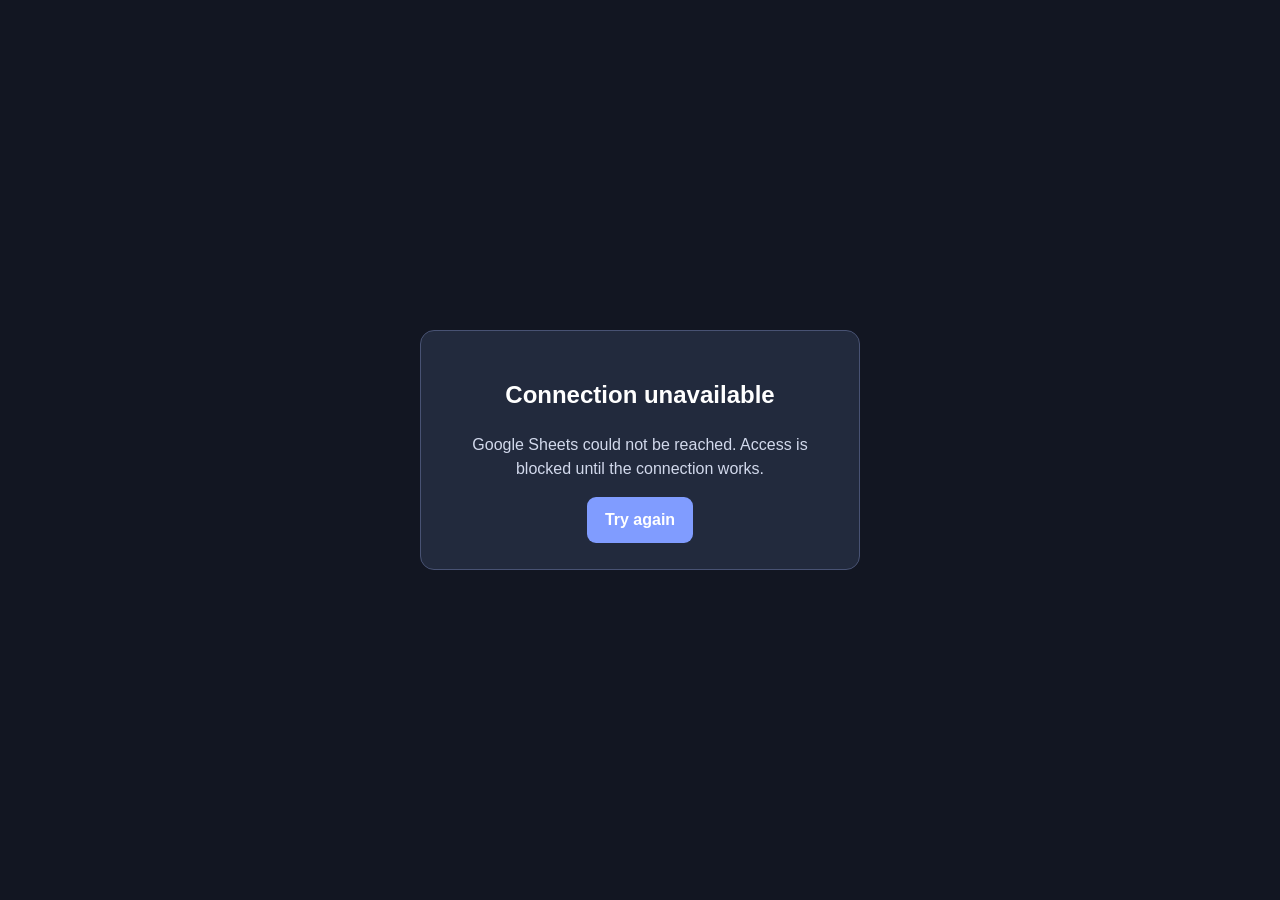
<file: index.html>
<!doctype html>
<html lang="en">
<head>
<meta charset="utf-8">
<meta name="viewport"
      content="width=device-width,initial-scale=1">
<title>Club Inventory — Login</title>
<link rel="stylesheet" href="styles.css">
<script src="app.js?v=full-image-repair-9" defer></script>

<style id="clubGateCSS">
html:not(.clubReady) body > :not(#clubGate) {
    display: none !important;
}

#clubGate {
    position: fixed;
    inset: 0;
    z-index: 99999;
    display: flex;
    align-items: center;
    justify-content: center;
    padding: 20px;
    background: #121622;
    color: white;
    font: 16px/1.5 Arial, sans-serif;
}

#clubGate section {
    width: 100%;
    max-width: 440px;
    padding: 26px;
    background: #222a3d;
    border: 1px solid #485273;
    border-radius: 14px;
    text-align: center;
}

#gateMessage {
    color: #d2d9ec;
}

#gateRetry {
    padding: 11px 18px;
    border: 0;
    border-radius: 9px;
    cursor: pointer;
}

#gateRetry[hidden],
html.clubReady #clubGate {
    display: none !important;
}
</style>

<script id="clubGateWatchdog">
window.addEventListener('load', function () {
    setTimeout(function () {
        const title = document.getElementById('gateTitle');
        const message = document.getElementById('gateMessage');

        if (title && message &&
            title.textContent.includes('Checking')) {
            title.textContent = 'Connection unavailable';
            message.textContent =
                'Could not start the website connection. ' +
                'Check app.js and refresh.';
        }
    }, 15000);
});
</script>

</head>
<body data-club-page="login">
<div id="clubGate" role="status" aria-live="polite">
    <section>
        <h2 id="gateTitle">Checking connection…</h2>
        <p id="gateMessage">Contacting Google Sheets.</p>
        <button id="gateRetry" type="button" hidden>
            Try again
        </button>
    </section>
</div>

<header>
    <div class="brand">📦 Club Inventory</div>
    <button class="secondary" onclick="toggleTheme()">
        🌗 Theme
    </button>
</header>

<main>
    <section class="panel login">
        <h1>Welcome back</h1>
        <p class="muted">Enter your email address.</p>

        <form onsubmit="clubLogin(event)">
            <label for="email">Email address</label>
            <input
                id="email"
                type="email"
                autocomplete="email"
                placeholder="you@example.com"
                required
            >
            <p id="loginMessage" role="alert"></p>
            <button type="submit">Continue</button>
        </form>
    </section>
</main>
</body>
</html>
</file>
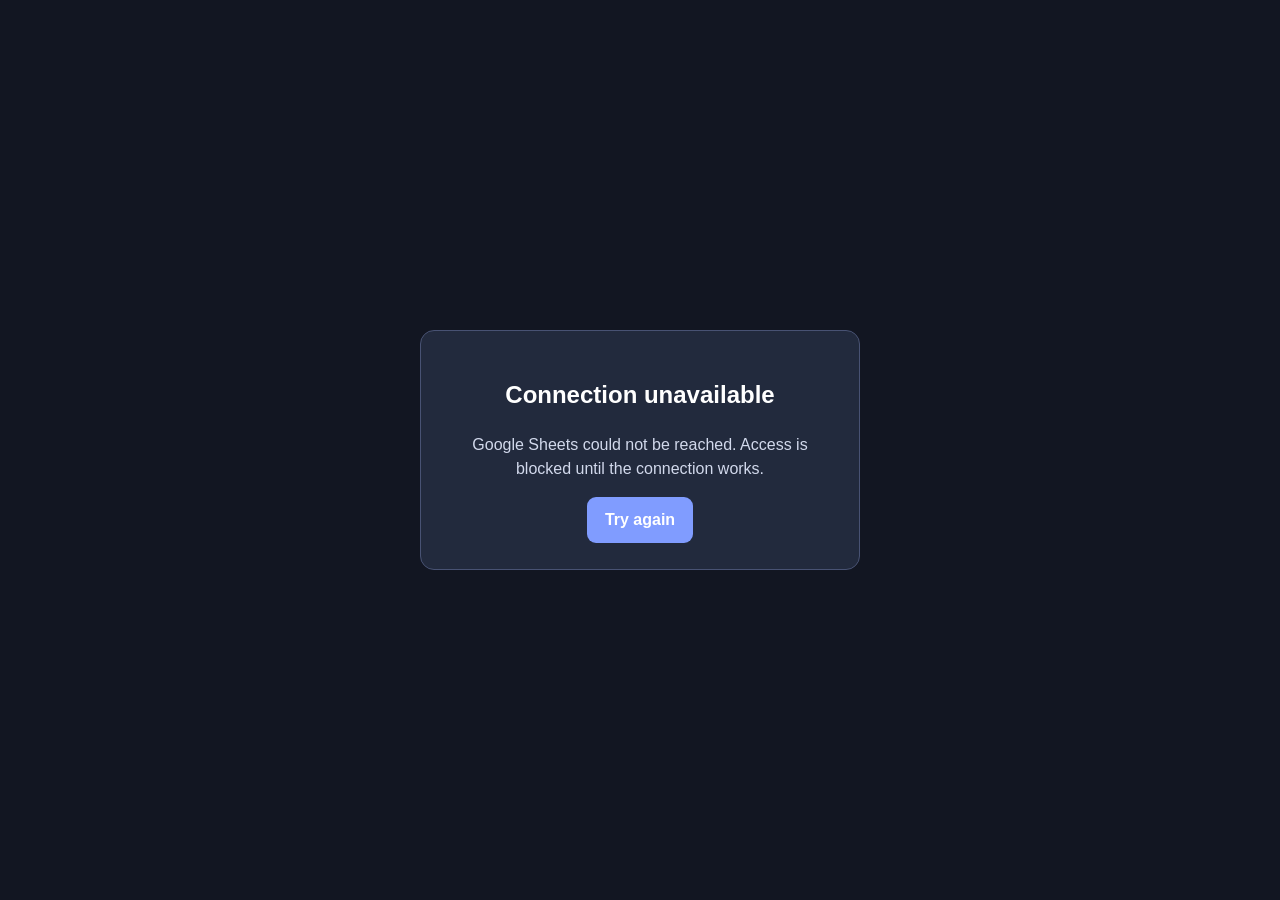
<file: add-product.html>
<!doctype html><html lang="en"><head><meta charset="utf-8"><meta name="viewport" content="width=device-width,initial-scale=1"><title>Add Product — Club Inventory</title><link rel="stylesheet" href="styles.css"><script src="app.js?v=full-image-repair-9" defer></script>



<style id="clubGateCSS">
html:not(.clubReady) body > :not(#clubGate) {
    display: none !important;
}

#clubGate {
    position: fixed;
    inset: 0;
    z-index: 99999;
    display: flex;
    align-items: center;
    justify-content: center;
    padding: 20px;
    background: #121622;
    color: white;
    font: 16px/1.5 Arial, sans-serif;
}

#clubGate section {
    width: 100%;
    max-width: 440px;
    padding: 26px;
    background: #222a3d;
    border: 1px solid #485273;
    border-radius: 14px;
    text-align: center;
}

#gateMessage {
    color: #d2d9ec;
}

#gateRetry {
    padding: 11px 18px;
    border: 0;
    border-radius: 9px;
    cursor: pointer;
}

#gateRetry[hidden],
html.clubReady #clubGate {
    display: none !important;
}
</style>

<script id="clubGateWatchdog">
window.addEventListener('load', function () {
    setTimeout(function () {
        const title = document.getElementById('gateTitle');
        const message = document.getElementById('gateMessage');

        if (title && message &&
            title.textContent.includes('Checking')) {
            title.textContent = 'Connection unavailable';
            message.textContent =
                'Could not start the website connection. ' +
                'Check app.js and refresh.';
        }
    }, 15000);
});
</script>

</head><body data-club-page="editor">
<div id="clubGate" role="status" aria-live="polite">
    <section>
        <h2 id="gateTitle">Checking connection…</h2>
        <p id="gateMessage">Contacting Google Sheets.</p>
        <button id="gateRetry" type="button" hidden>
            Try again
        </button>
    </section>
</div>



<header><div class="brand">📦 Club Inventory</div><button class="secondary" onclick="toggleTheme()">🌗 Theme</button></header><main><section class="panel form-panel"><h1>Add product</h1><p class="muted">Only name, quantity and image are required.</p><form onsubmit="submitProduct(event,false)"><label for="name">Product name *</label><input id="name" required maxlength="150"><label for="quantity">Quantity *</label><input id="quantity" type="number" min="0" step="1" value="1" required><label for="image">Product image *</label><input id="image" type="file" accept="image/png,image/jpeg,image/webp" required><label for="category">Category (optional)</label><input id="category"><label for="owner">Owner (optional)</label><input id="owner"><label for="notes">Notes (optional)</label><textarea id="notes"></textarea><p id="status" class="status" role="alert"></p><div class="button-row"><button type="submit">Save product</button><a href="editor.html" class="button secondary">Cancel</a></div></form></section></main></body></html>
</file>
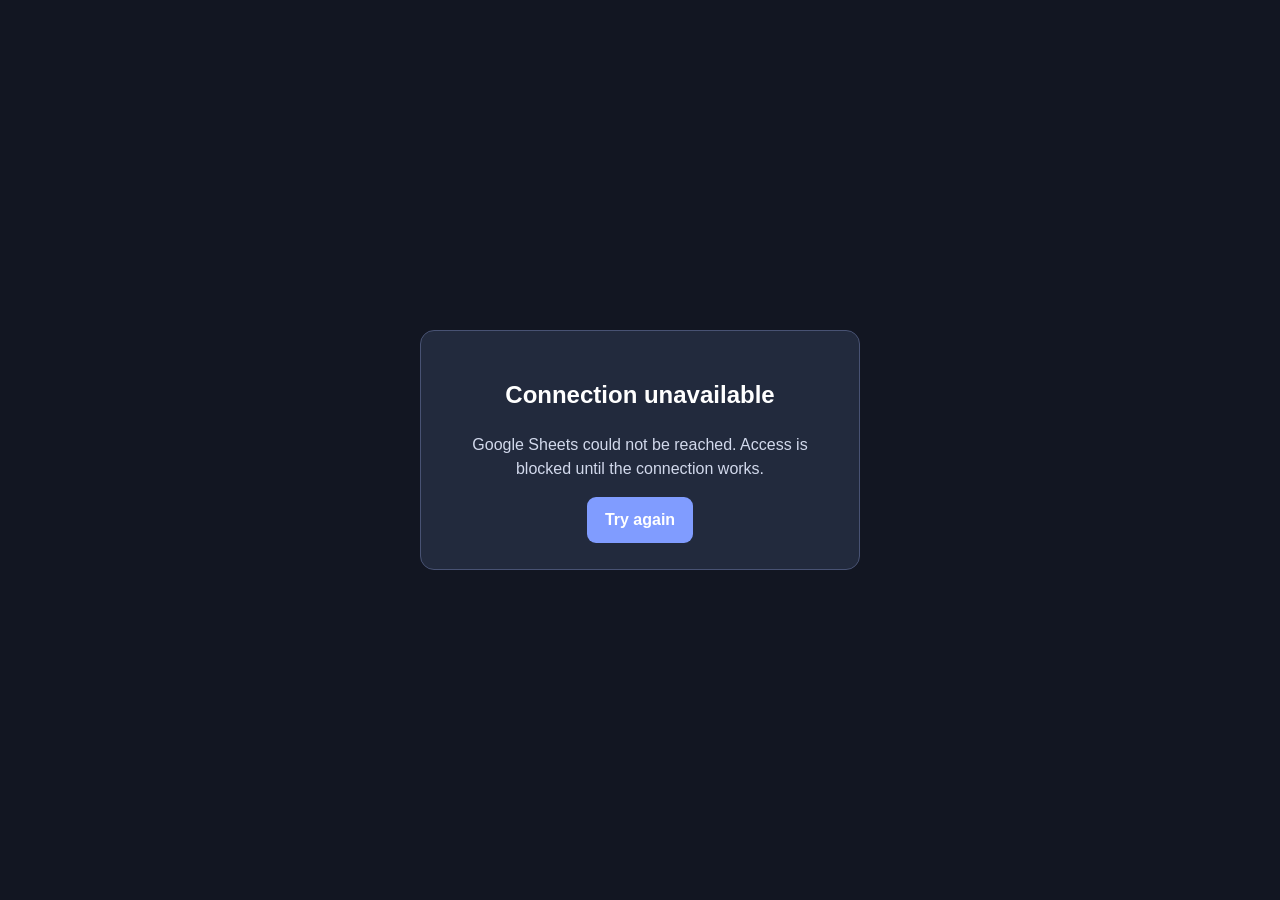
<file: edit.html>
<!doctype html><html lang="en"><head><meta charset="utf-8"><meta name="viewport" content="width=device-width,initial-scale=1"><title>Edit Product — Club Inventory</title><link rel="stylesheet" href="styles.css"><script src="app.js?v=full-image-repair-9" defer></script>



<style id="clubGateCSS">
html:not(.clubReady) body > :not(#clubGate) {
    display: none !important;
}

#clubGate {
    position: fixed;
    inset: 0;
    z-index: 99999;
    display: flex;
    align-items: center;
    justify-content: center;
    padding: 20px;
    background: #121622;
    color: white;
    font: 16px/1.5 Arial, sans-serif;
}

#clubGate section {
    width: 100%;
    max-width: 440px;
    padding: 26px;
    background: #222a3d;
    border: 1px solid #485273;
    border-radius: 14px;
    text-align: center;
}

#gateMessage {
    color: #d2d9ec;
}

#gateRetry {
    padding: 11px 18px;
    border: 0;
    border-radius: 9px;
    cursor: pointer;
}

#gateRetry[hidden],
html.clubReady #clubGate {
    display: none !important;
}
</style>

<script id="clubGateWatchdog">
window.addEventListener('load', function () {
    setTimeout(function () {
        const title = document.getElementById('gateTitle');
        const message = document.getElementById('gateMessage');

        if (title && message &&
            title.textContent.includes('Checking')) {
            title.textContent = 'Connection unavailable';
            message.textContent =
                'Could not start the website connection. ' +
                'Check app.js and refresh.';
        }
    }, 15000);
});
</script>

</head><body data-club-page="editor">
<div id="clubGate" role="status" aria-live="polite">
    <section>
        <h2 id="gateTitle">Checking connection…</h2>
        <p id="gateMessage">Contacting Google Sheets.</p>
        <button id="gateRetry" type="button" hidden>
            Try again
        </button>
    </section>
</div>



<header><div class="brand">📦 Club Inventory</div><button class="secondary" onclick="toggleTheme()">🌗 Theme</button></header><main><section class="panel form-panel"><h1>Edit product</h1><form onsubmit="submitProduct(event,true)"><label for="name">Product name *</label><input id="name" required maxlength="150"><label for="quantity">Quantity *</label><input id="quantity" type="number" min="0" step="1" required><label for="image">Replace product image (optional)</label><input id="image" type="file" accept="image/png,image/jpeg,image/webp"><img id="currentImage" class="preview hidden" alt="Current product image"><label for="category">Category (optional)</label><input id="category"><label for="owner">Owner (optional)</label><input id="owner"><label for="notes">Notes (optional)</label><textarea id="notes"></textarea><p id="status" class="status" role="alert"></p><div class="button-row"><button type="submit">Save changes</button><a href="editor.html" class="button secondary">Cancel</a></div></form></section></main><script>document.addEventListener('DOMContentLoaded',loadEdit);</script><script>document.addEventListener('DOMContentLoaded', loadEdit);</script>

<script>
window.addEventListener("DOMContentLoaded", function () {
    loadEdit();
});
</script>

</body></html>
</file>
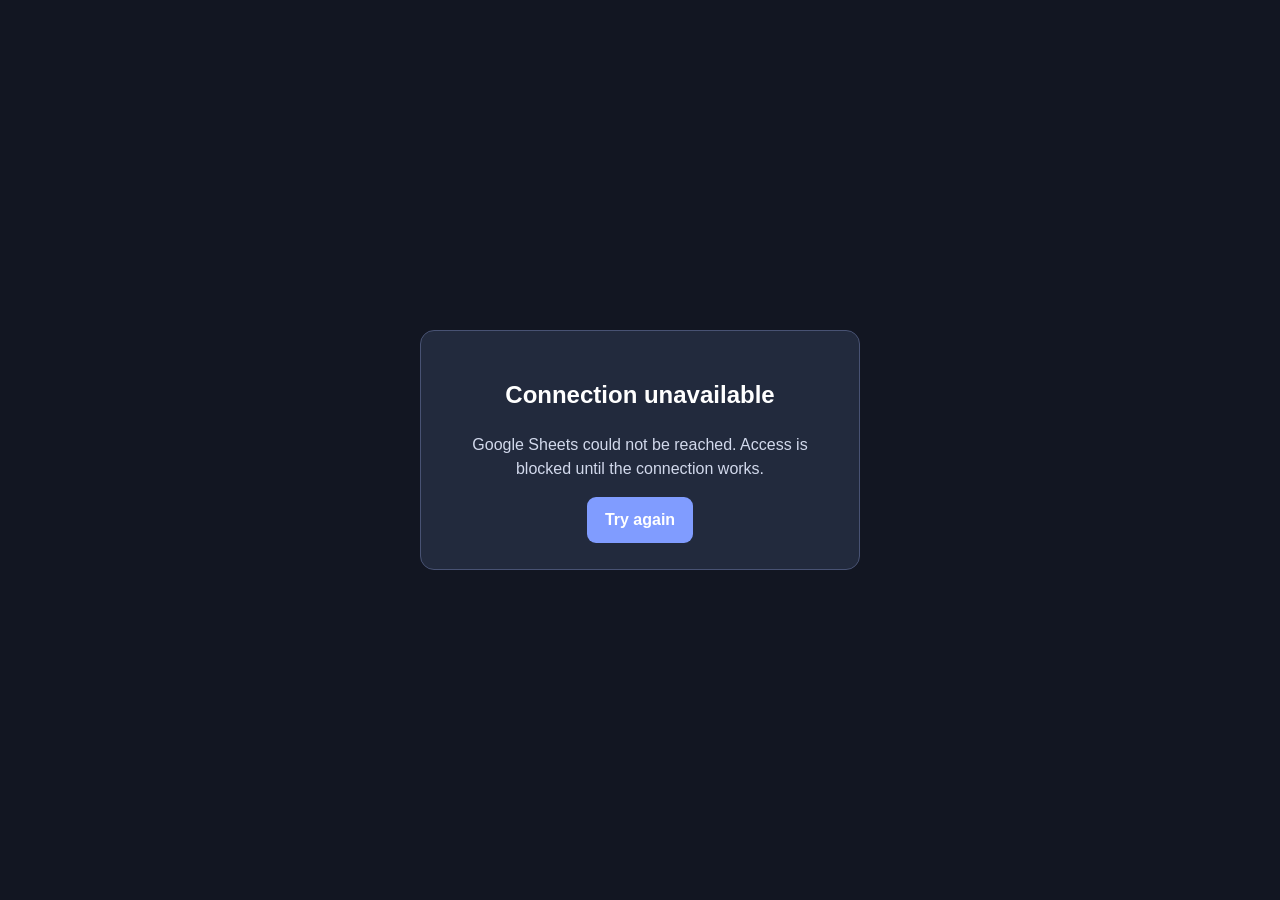
<file: editor.html>
<!doctype html><html lang="en"><head><meta charset="utf-8"><meta name="viewport" content="width=device-width,initial-scale=1"><title>Club Inventory — Editor</title><link rel="stylesheet" href="styles.css"><script src="app.js?v=full-image-repair-9" defer></script>



<style id="clubGateCSS">
html:not(.clubReady) body > :not(#clubGate) {
    display: none !important;
}

#clubGate {
    position: fixed;
    inset: 0;
    z-index: 99999;
    display: flex;
    align-items: center;
    justify-content: center;
    padding: 20px;
    background: #121622;
    color: white;
    font: 16px/1.5 Arial, sans-serif;
}

#clubGate section {
    width: 100%;
    max-width: 440px;
    padding: 26px;
    background: #222a3d;
    border: 1px solid #485273;
    border-radius: 14px;
    text-align: center;
}

#gateMessage {
    color: #d2d9ec;
}

#gateRetry {
    padding: 11px 18px;
    border: 0;
    border-radius: 9px;
    cursor: pointer;
}

#gateRetry[hidden],
html.clubReady #clubGate {
    display: none !important;
}
</style>

<script id="clubGateWatchdog">
window.addEventListener('load', function () {
    setTimeout(function () {
        const title = document.getElementById('gateTitle');
        const message = document.getElementById('gateMessage');

        if (title && message &&
            title.textContent.includes('Checking')) {
            title.textContent = 'Connection unavailable';
            message.textContent =
                'Could not start the website connection. ' +
                'Check app.js and refresh.';
        }
    }, 15000);
});
</script>

</head><body data-club-page="editor">
<div id="clubGate" role="status" aria-live="polite">
    <section>
        <h2 id="gateTitle">Checking connection…</h2>
        <p id="gateMessage">Contacting Google Sheets.</p>
        <button id="gateRetry" type="button" hidden>
            Try again
        </button>
    </section>
</div>



<header><div class="brand">📦 Club Inventory <span class="small">Editor</span></div><div class="header-actions"><button id="clubRefresh" class="secondary" onclick="refreshInventoryNow()">↻ Refresh</button><button class="secondary" onclick="toggleTheme()">🌗 Theme</button><button class="secondary" onclick="logout()">Log out</button></div></header><main><div class="toolbar"><div><h1>Inventory</h1><p class="muted">Prototype: changes are saved in this browser only.</p></div><a class="button" href="add-product.html">＋ Add product</a></div><div class="filters"><input id="search" placeholder="Search inventory" oninput="renderInventory('editor')"><select id="categoryFilter" onchange="renderInventory('editor')"><option value="">All categories</option></select></div><div style="height:20px"></div><section class="grid" id="productGrid"></section></main><script>document.addEventListener('DOMContentLoaded',()=>renderInventory('editor'));</script></body></html>
</file>
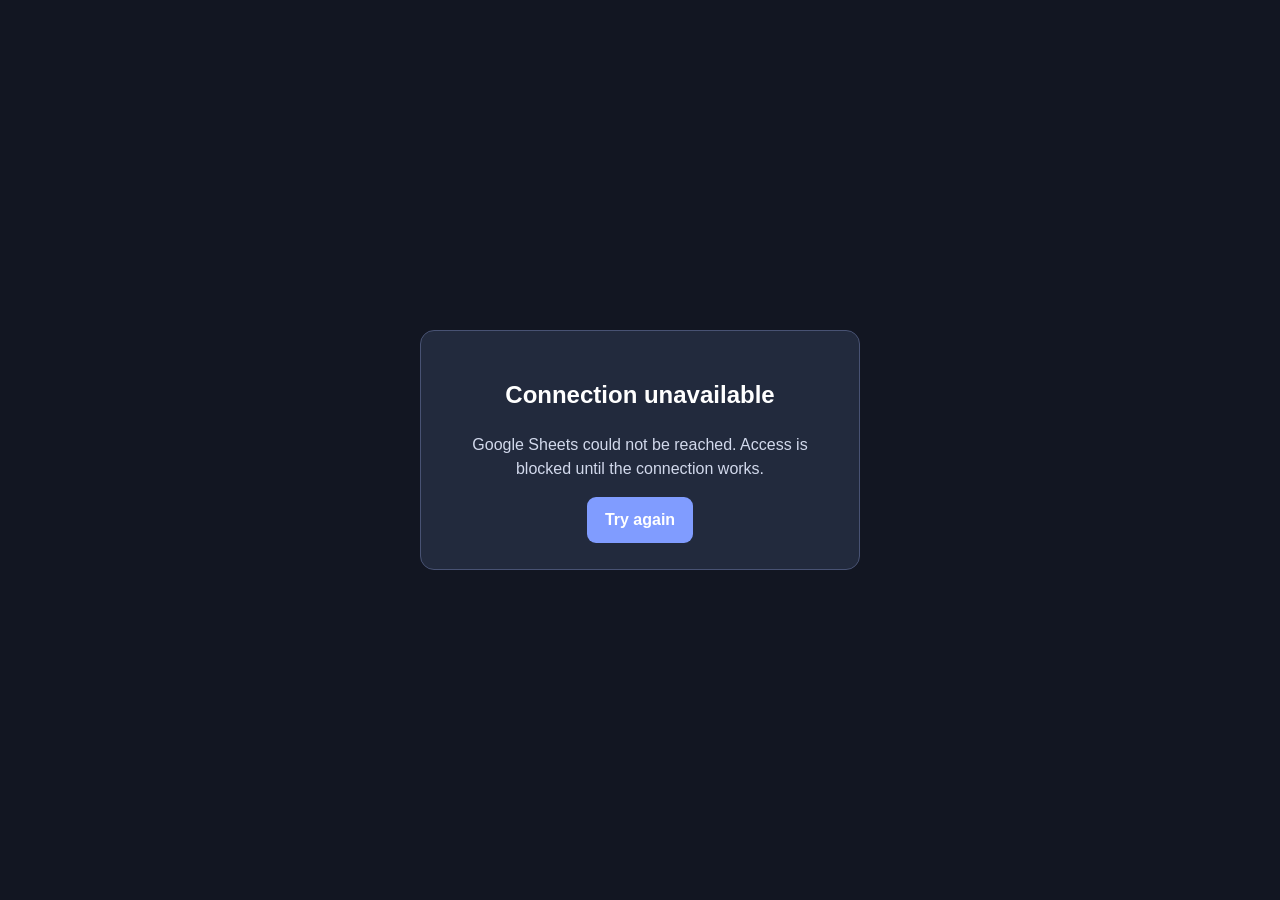
<file: viewer.html>
<!doctype html><html lang="en"><head><meta charset="utf-8"><meta name="viewport" content="width=device-width,initial-scale=1"><title>Club Inventory — Viewer</title><link rel="stylesheet" href="styles.css"><script src="app.js?v=full-image-repair-9" defer></script>



<style id="clubGateCSS">
html:not(.clubReady) body > :not(#clubGate) {
    display: none !important;
}

#clubGate {
    position: fixed;
    inset: 0;
    z-index: 99999;
    display: flex;
    align-items: center;
    justify-content: center;
    padding: 20px;
    background: #121622;
    color: white;
    font: 16px/1.5 Arial, sans-serif;
}

#clubGate section {
    width: 100%;
    max-width: 440px;
    padding: 26px;
    background: #222a3d;
    border: 1px solid #485273;
    border-radius: 14px;
    text-align: center;
}

#gateMessage {
    color: #d2d9ec;
}

#gateRetry {
    padding: 11px 18px;
    border: 0;
    border-radius: 9px;
    cursor: pointer;
}

#gateRetry[hidden],
html.clubReady #clubGate {
    display: none !important;
}
</style>

<script id="clubGateWatchdog">
window.addEventListener('load', function () {
    setTimeout(function () {
        const title = document.getElementById('gateTitle');
        const message = document.getElementById('gateMessage');

        if (title && message &&
            title.textContent.includes('Checking')) {
            title.textContent = 'Connection unavailable';
            message.textContent =
                'Could not start the website connection. ' +
                'Check app.js and refresh.';
        }
    }, 15000);
});
</script>

</head><body data-club-page="viewer">
<div id="clubGate" role="status" aria-live="polite">
    <section>
        <h2 id="gateTitle">Checking connection…</h2>
        <p id="gateMessage">Contacting Google Sheets.</p>
        <button id="gateRetry" type="button" hidden>
            Try again
        </button>
    </section>
</div>



<header><div class="brand">📦 Club Inventory <span class="small">Viewer</span></div><div class="header-actions"><button id="clubRefresh" class="secondary" onclick="refreshInventoryNow()">↻ Refresh</button><button class="secondary" onclick="toggleTheme()">🌗 Theme</button><button class="secondary" onclick="logout()">Log out</button></div></header><main><div class="toolbar"><div><h1>Inventory</h1><p class="muted">Read-only inventory.</p></div></div><div class="filters"><input id="search" placeholder="Search inventory" oninput="renderInventory('viewer')"><select id="categoryFilter" onchange="renderInventory('viewer')"><option value="">All categories</option></select></div><div style="height:20px"></div><section class="grid" id="productGrid"></section></main><script>document.addEventListener('DOMContentLoaded',()=>renderInventory('viewer'));</script></body></html>
</file>
<file: styles.css>
:root{font-family:Inter,system-ui,Arial,sans-serif;color-scheme:dark;--bg:#121622;--panel:#202638;--panel2:#2b354e;--text:#f7f8fd;--muted:#bac5db;--border:#39445d;--accent:#809cff;--danger:#ff7777}
:root[data-theme="light"]{color-scheme:light;--bg:#f5f7fc;--panel:#fff;--panel2:#eaf0fb;--text:#192236;--muted:#55637b;--border:#d7deeb;--accent:#365dd9;--danger:#bd3030}
*{box-sizing:border-box}body{margin:0;background:var(--bg);color:var(--text)}button,input,select,textarea{font:inherit}button{cursor:pointer}a{color:var(--accent)}header{padding:20px max(20px,4vw);display:flex;align-items:center;justify-content:space-between;gap:12px;border-bottom:1px solid var(--border)}.brand{font-size:1.35rem;font-weight:800}.header-actions,.actions,.quantity-actions{display:flex;align-items:center;gap:10px;flex-wrap:wrap}main{max-width:1360px;margin:auto;padding:28px 22px}.panel,.card{background:var(--panel);border:1px solid var(--border);border-radius:18px}.panel{padding:26px}.login,.form-panel{max-width:520px;margin:7vh auto}.form-panel{margin:24px auto}.muted,.small{color:var(--muted)}.small{font-size:.87rem}.notice{padding:12px;background:var(--panel2);border-radius:10px;margin:14px 0}label{display:block;font-weight:650;margin:14px 0 7px}input,select,textarea{width:100%;background:var(--bg);border:1px solid var(--border);border-radius:10px;padding:12px;color:var(--text)}input[type=file]{padding:10px}button,.button{display:inline-flex;align-items:center;justify-content:center;gap:6px;background:var(--accent);color:white;border:0;border-radius:11px;padding:11px 17px;text-decoration:none;font-weight:700}.secondary{background:var(--panel2);color:var(--text);border:1px solid var(--border)}.danger{background:#9b3030;color:white}.button-row{display:flex;gap:10px;margin-top:22px;flex-wrap:wrap}.toolbar{display:flex;align-items:center;justify-content:space-between;gap:15px;flex-wrap:wrap;margin-bottom:24px}.filters{display:flex;gap:12px;flex-wrap:wrap}.filters input{min-width:210px}.filters select{min-width:160px}.grid{display:grid;grid-template-columns:repeat(auto-fill,minmax(245px,1fr));gap:18px}.card{overflow:visible;position:relative}.photo{height:185px;background:var(--panel2);display:flex;align-items:center;justify-content:center;color:var(--muted);border-radius:18px 18px 0 0;overflow:hidden}.photo img{height:100%;width:100%;object-fit:cover}.card-content{padding:20px}.card h2{font-size:1.25rem;line-height:1.3;margin:12px 0 18px}.tag{display:inline-block;background:var(--panel2);padding:6px 10px;border-radius:100px;font-size:.8rem}.stock{font-size:1.8rem;font-weight:800}.stock small{font-size:.85rem;color:var(--muted)}.card-bottom{display:flex;align-items:center;justify-content:space-between;gap:10px;margin-top:18px}.round{width:38px;height:38px;border-radius:100%;padding:0;font-size:1.4rem}.more{position:absolute;right:12px;top:12px;background:var(--panel);border:1px solid var(--border);color:var(--text);padding:6px 12px;font-size:1.3rem}.menu{position:absolute;right:12px;top:55px;background:var(--panel);border:1px solid var(--border);padding:8px;border-radius:12px;box-shadow:0 10px 28px #0006;z-index:2;min-width:140px}.menu button{width:100%;justify-content:flex-start;margin:2px 0}.hidden{display:none!important}.empty{text-align:center;padding:50px;color:var(--muted)}.preview{max-width:100%;max-height:220px;border-radius:12px;margin-top:12px}textarea{min-height:100px;resize:vertical}.topline{display:flex;justify-content:space-between;align-items:center;gap:10px}.status{min-height:24px;color:var(--danger);margin-top:10px}
</file>
